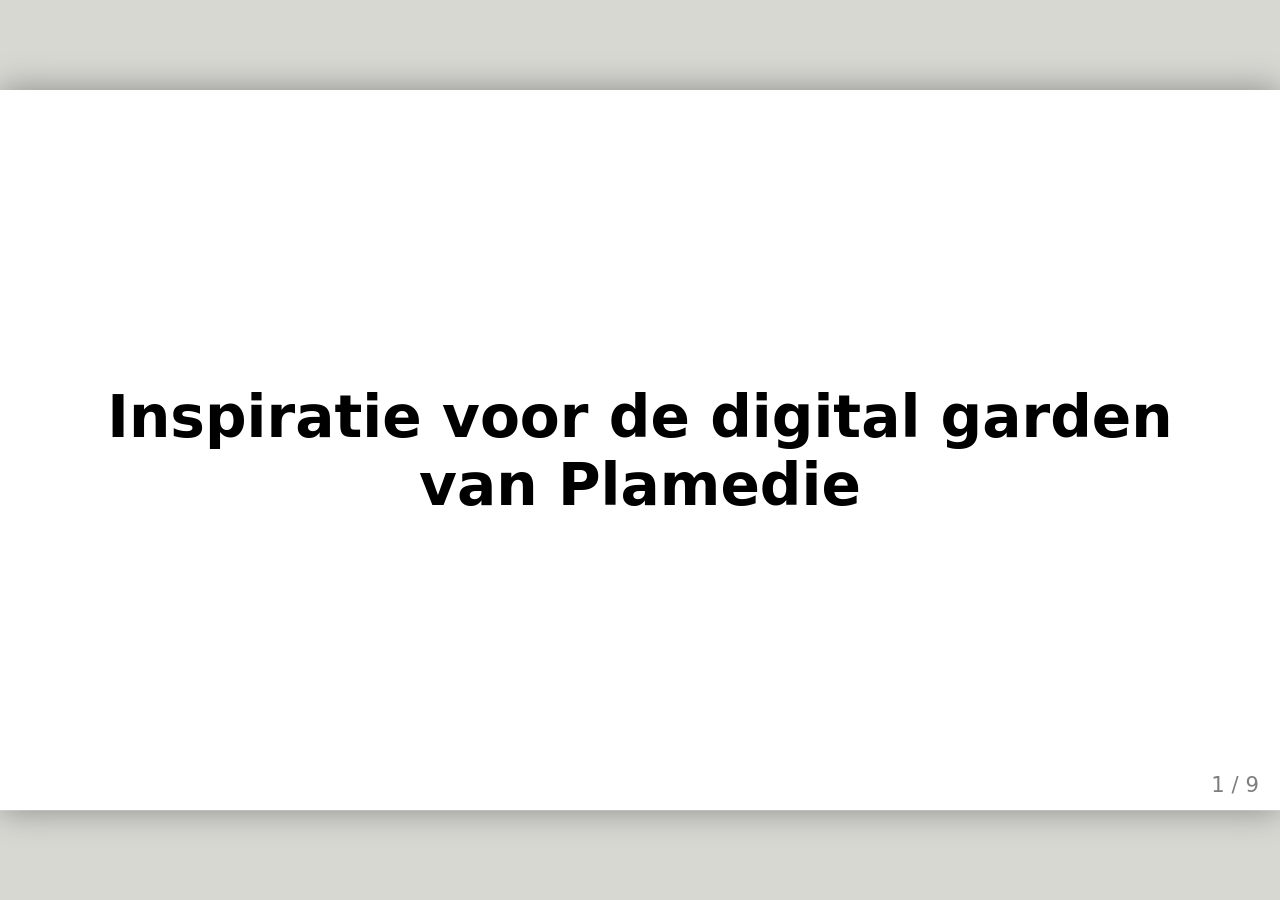
<file: oefeningen/presentatie/index.html>
<!doctype html>
<html lang="nl">
  <head>
    <meta charset="utf-8" />
    <title>Inspiratie voor mijn digital garden</title>
    <style>
      /* Zet de stylesheet naar je hand... of laat het lekker minimalistisch */
      body {
        font-family: system-ui, sans-serif;
      }
      .remark-code,
      .remark-inline-code {
        font-family: monospace;
      }
    </style>
  </head>
  <body>
    <textarea id="source">
class: center, middle
<!--
In deze textarea kan je in Markdown de slides aanpassen,
zie https://github.com/gnab/remark/wiki voor alle mogelijkheden!
-->

# Inspiratie voor de digital garden van Plamedie



---

# Agenda


1. Onderwerp - Journalen
2. 10 links
3. Bullet journal
4. Junk journal/Art journal
5. "Normal" Journal
6. Manifest journal
7. introtekst

---

# Onderwerp - Journalen

Ik wil een creatieve scrapbookachtige website maken waar bezoekers verschillende journalstijlen kunnen ontdekken, inspiratie opdoen en hun eigen stijl kunnen personaliseren.
- Ik journal ook in mijn vrije tijd om mijn creativiteit te uiten
- Journalen is heel breed 
- hobby

<img src="presentatie-images/journal_zodiac.jpg" alt="Bullet journal" width="300">
---

# 10 links

https://www.deargoodmorning.com/wat-is-journallen-met-tips/
https://www.cm.be/jongeren/mind/journaling
https://psycholoog.nl/blogs/wat-zijn-de-psychologische-voordelen-van-journaling/
https://krijtgeluk.nl/7-redenen-om-vandaag-nog-te-beginnen-met-journallen/
https://www.nipponkawaii.nl/blogs/nieuws/wat-is-journaling-voor-beginners
https://tijdwinst.com/journaling/
https://www.selfcareschool.nl/blog/wat-zijn-journaling-prompts-en-hoe-kunnen-ze-hou-helpen
https://schrijvenonline.org/nieuws/9-varianten-van-journaling-welke-past-bij-jou
https://liefvoorjeleif.nl/journalen-groeien-in-zelfbewustzijn/
https://bevrijdendschrijven.nl/wat-is-journalen/

#### Mijn belangrijkste inzicht:
Journalen is heel persoonlijk. Juist dat wil ik centraal zetten in mijn Digital Garden: bezoekers moeten niet het gevoel krijgen dat ze op een bepaalde manier moeten journalen, maar juist ontdekken wat bij hen past.
Zo krijgt jouw website niet alleen een informatieve functie, maar ook een creatieve en interactieve functie.

---

# Bullet journal
####Structuur + creativiteit.
- Patronen: Lijstjes, trackers, kalenders
- Gevoel: Overzicht en rust
- Kenmerkend: Strakke indeling en handgeschreven teksten.

<img src="presentatie-images/bulletjournal.jpg" alt="Bullet journal" width="500">
---

# Junk journal / Art journal
####Creatief combineren van materialen.
- Patronen: Collages, foto's, stickers
- Materialen: Oud papier, tijdschriften, tape.
- Gevoel: Creativiteit en herinneringen
- Kenmerkend: Knip-en-plakstijl, geen vaste regels

<img src="presentatie-images/junkjournal.jpg" alt="junkjournal" width="500">
---

# "Normal" journal
####Gedachten en gevoelens opschrijven
- Patronen: Teksten, foto's, journal prompts
- Gevoel: Rust en zelfreflectie
- Kenmerkend: Persoonlijk schrijven zonder vaste indeling.

<img src="presentatie-images/normaljournal.jpg" alt="junkjournal" width="500">
---

# Manifest journal
####Dromen en doelen visualiseren.
- Patronen: Affirmaties, visionboards, quotes.
- Gevoel: Motivatie en positiviteit.
- Kenmerkend: Persoonlijke groei en doelen.

<img src="presentatie-images/manifestjournal.jpg" alt="junkjournal" width="500">
---

# Introtekst

####Welkom bij mijn Digital Garden over journalen!
Ontdek verschillende journalstijlen, doe inspiratie op en leer hoe je op jouw eigen manier gedachten, herinneringen en ideeën kunt vastleggen.

<!-- Laat onderstaande staan anders breekt je presentatie -->
    </textarea>
    <script src="./remark-latest.min.js"></script>
    <script>
      var slideshow = remark.create({
        ratio: "16:9",
      });
    </script>
  </body>
</html>
</file>
